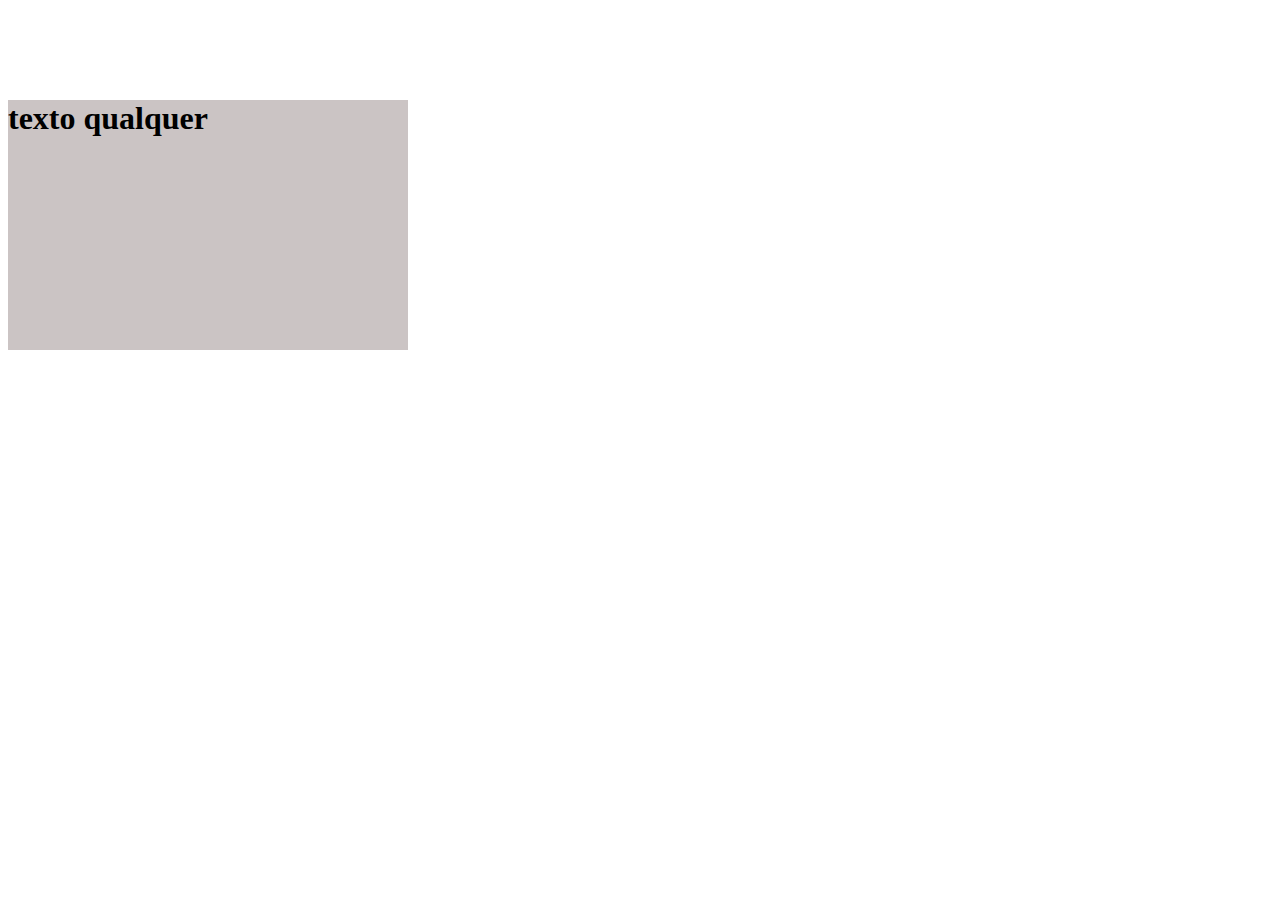
<file: animacoes.html>
<!DOCTYPE html>
<html>
<head>
    <link rel='stylesheet' type='text/css' media='screen' href='animacoes.css'>
</head>
<body>
    <div id="gradiente">
        <h1>texto qualquer</h1>
    </div>
</body>
</html>
</file>
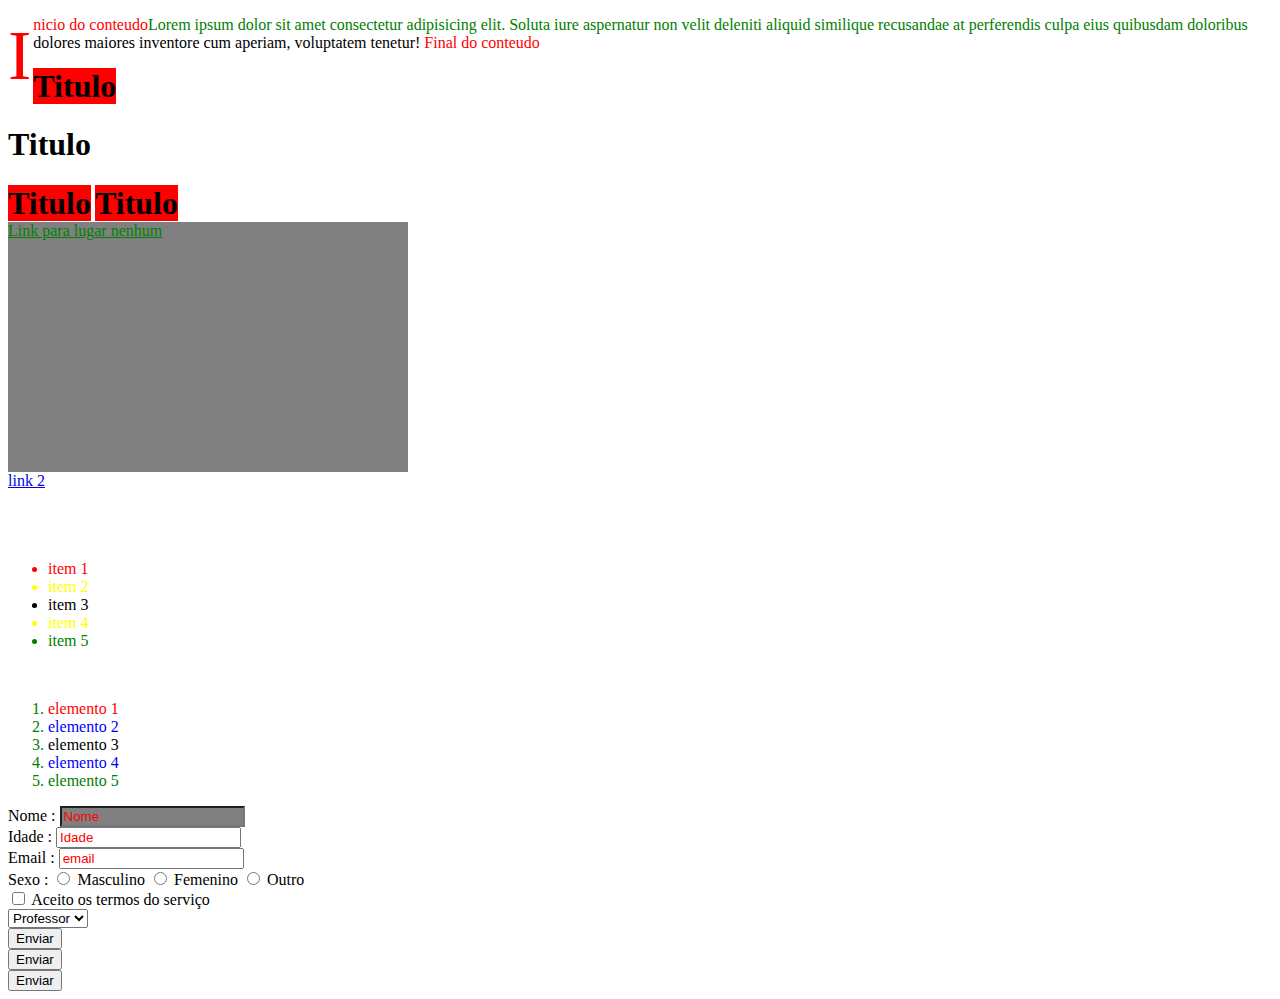
<file: aula11.html>
<!DOCTYPE html>
<html>
<head>
    <link rel='stylesheet' type='text/css' media='screen' href='aula11.css'>
</head>
<body>
    <p id="paragrafo">Lorem ipsum dolor sit amet consectetur adipisicing elit. Soluta iure aspernatur non velit deleniti aliquid similique recusandae at perferendis culpa eius quibusdam doloribus dolores maiores inventore cum aperiam, voluptatem tenetur!</p>
    <h1 class="titulo">Titulo</h1>
    <h1 class="titulo algumaCoisa">Titulo</h1>
    <h1 class="titulo">Titulo</h1>
    <h1 class="titulo">Titulo</h1>
    <div id="pai">
        <a href="">Link para lugar nenhum</a>
    </div>
    <a href="http://google.com">link 2</a>
    <br>
    <br><br><br>

    <ul>
        <li>item 1</li>
        <li>item 2</li>
        <li id="item3">item 3</li>
        <li>item 4</li>
        <li>item 5</li>
    </ul>
    <br>
    <ol>
        <li>elemento 1</li>
        <li>elemento 2</li>
        <li>elemento 3</li>
        <li>elemento 4</li>
        <li>elemento 5</li>
    </ol>


    <form id="formulario" action="" id="formulario">
        <label for="nome">Nome : </label>
        <input required type="text" name="nome" id="nome" placeholder="Nome">
        <br>
        <label for="idade">Idade : </label>
        <input required placeholder="Idade" type="number" name="idade" id="idade">
        <br>
        <label for="email">Email : </label>
        <input placeholder="email" type="email" name="email" id="email">
        <br>
        <label for="sexo">Sexo : </label>
        <input type="radio" name="sexo" id="sexo" value="Masculino"> <label for="sexo">Masculino</label>
        <input type="radio" name="sexo" id="sexo" value="Feminino"> <label for="sexo">Femenino</label>
        <input type="radio" name="sexo" id="sexo" value="Outro"> <label for="sexo">Outro</label>
        <br>
        <input type="checkbox" name="termos" id="termos">
        <label for="termos">Aceito os termos do serviço</label>
        <br>
        <label for="profissao"></label>
        <select name="profissao" id="profissao">
            <option value="Professor"> Professor </option>
            <option value="Dentista"> Dentista </option>
            <option value="Pedreiro"> Pedreiro </option>
        </select>
        <br>
        <input type="button" value="Enviar">
        <br>
        <input type="submit" value="Enviar">
        <br>
        <button>Enviar</button>
    </form>

</body>
</html>
</file>
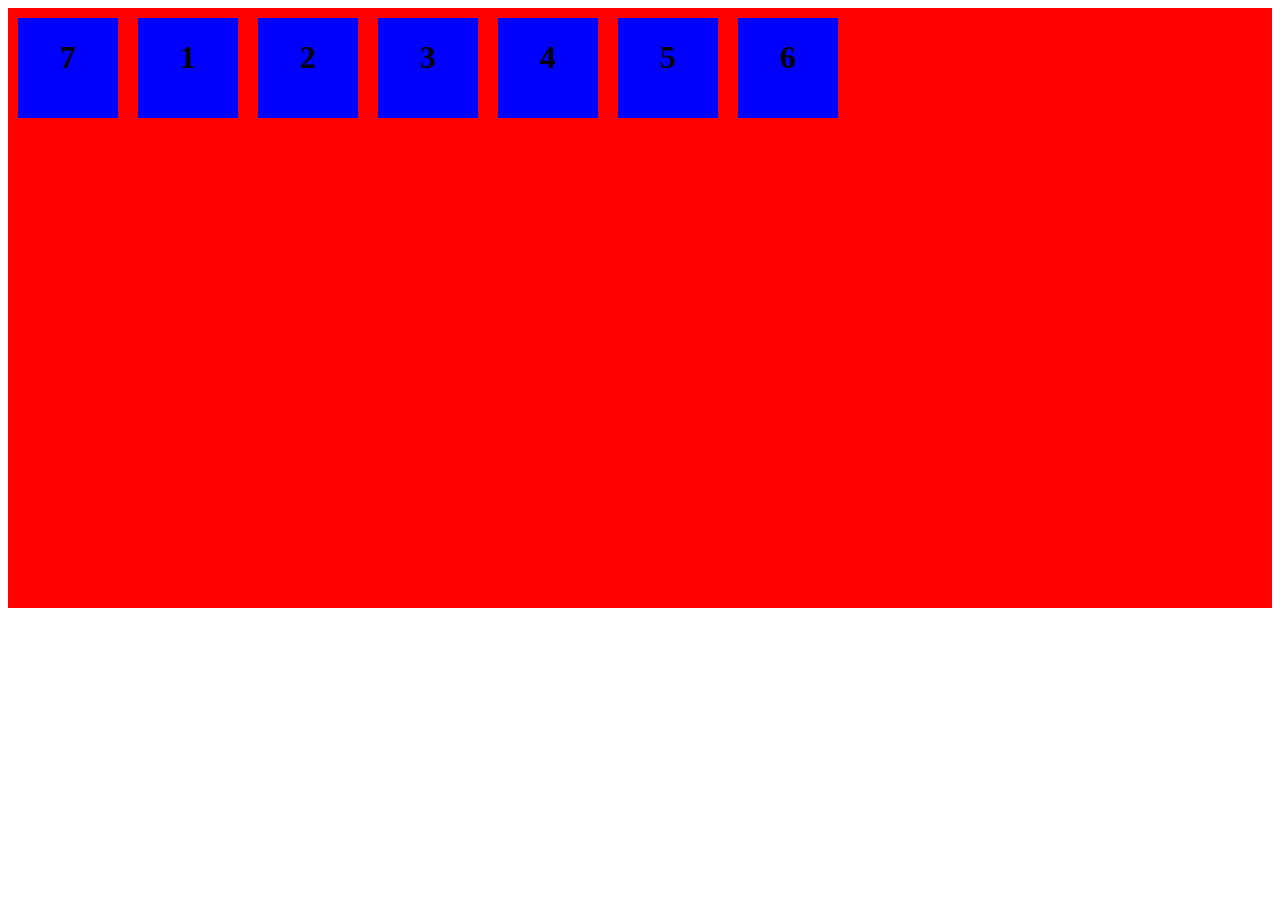
<file: displayFlex.html>
<!DOCTYPE html>
<html>
<head>
    <link rel='stylesheet' type='text/css' media='screen' href='displayFlex.css'>
</head>
<body>
    <div class="pai">
        <div class="filho"> <h1> 1 </h1> </div>
        <div class="filho"> <h1> 2 </h1> </div>
        <div class="filho"> <h1> 3 </h1> </div>
        <div class="filho"> <h1> 4 </h1> </div>
        <div class="filho"> <h1> 5 </h1> </div>
        <div class="filho"> <h1> 6 </h1> </div>
        <div class="filho" style="order: -1"> <h1> 7 </h1> </div>
        
    </div>
</body>
</html>
</file>
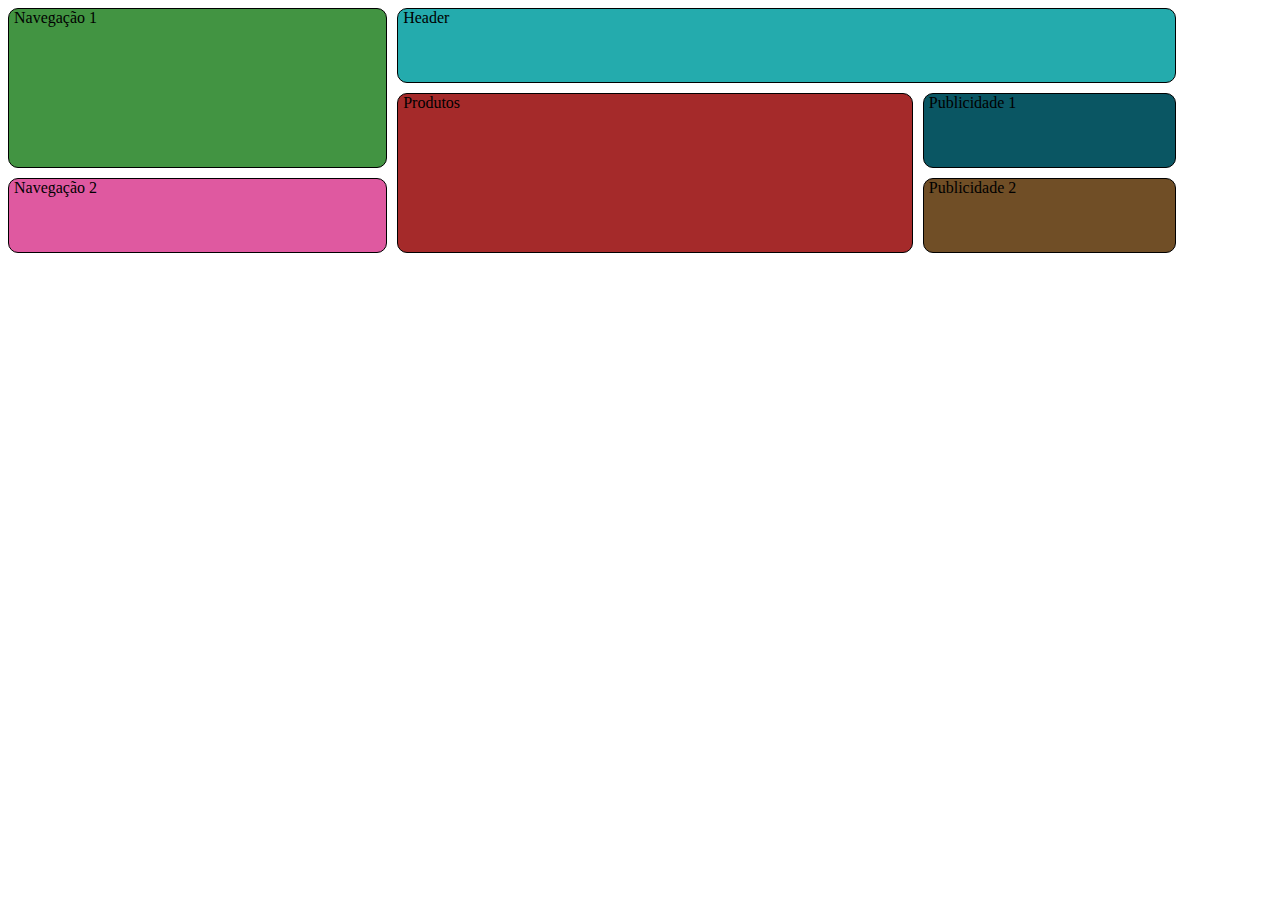
<file: displayGrid.html>
<!DOCTYPE html>
<html>
<head>
    <link rel='stylesheet' type='text/css' media='screen' href='displayGrid.css'>
</head>
<body>
    <div id="grade">
        <header class="border">Header</header>
        <section id="produtos" class="border">Produtos</section>
        <nav id="nav1" class="border">Navegação 1</nav>
        <nav id="nav2" class="border">Navegação 2</nav>
        <aside id="aside1" class="border">Publicidade 1</aside>
        <aside id="aside2" class="border">Publicidade 2</aside>
    </div>
   
</body>
</html>
</file>
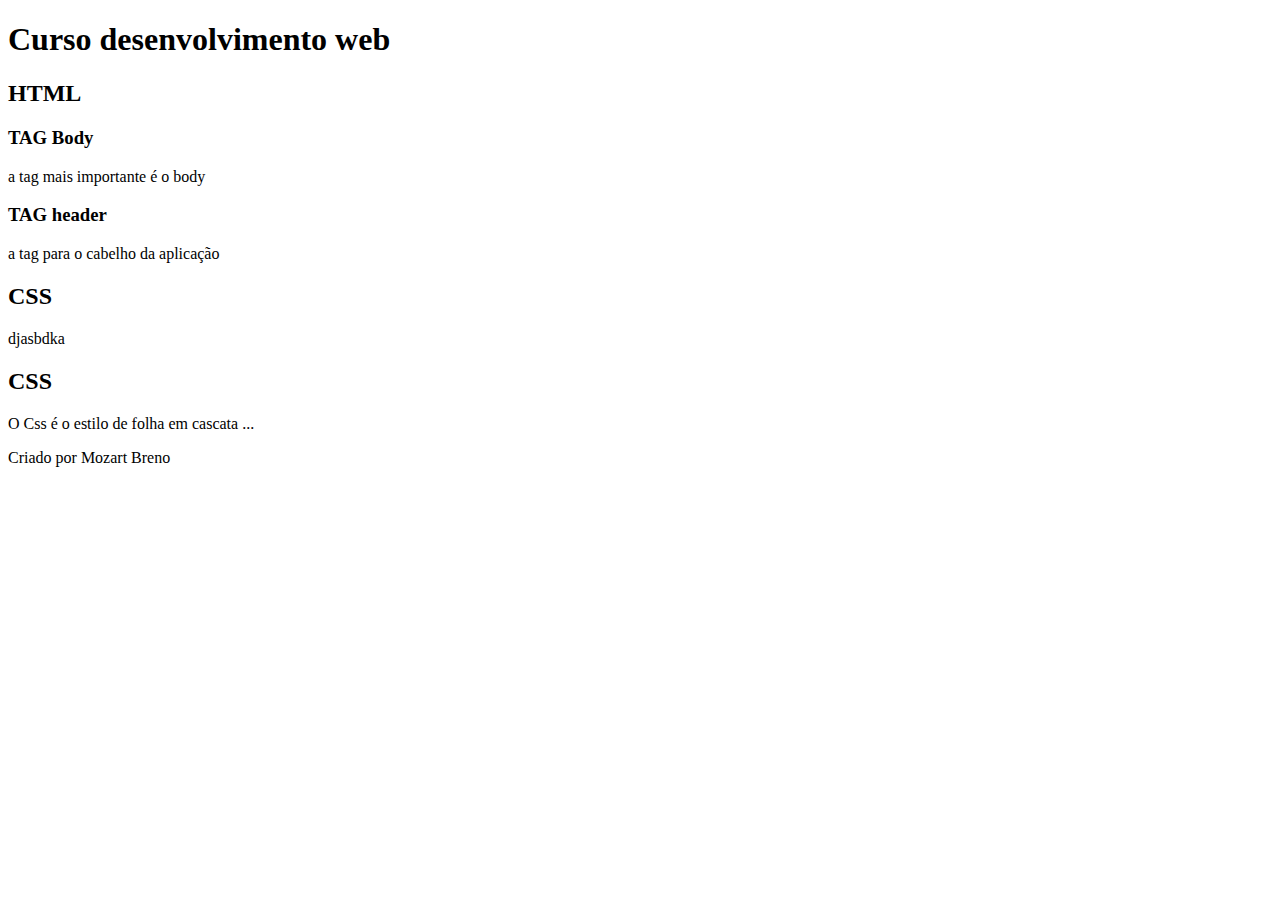
<file: HtmlSemantico.html>
<!DOCTYPE html>
<html>
<head>
    <title>Page Title</title>
<body>
    <header>
        <h1>Curso desenvolvimento web</h1>
    </header>
    <main>
        <section>
            <h2>HTML</h2>
            <article>
                <h3>TAG Body</h3>
                    <p>a tag mais importante é o body</p>
            </article>
            <article>
                <h3>TAG header</h3>
                    <p> a tag para o cabelho da aplicação</p>
            </article>
        <section>
            <h2>CSS</h2>
                <article>djasbdka</article>
        </section>

        </section>
        <h2>CSS</h2>
            <p>O Css é o estilo de folha em cascata ...</p>
    </main>
    <footer>
        <p>Criado por Mozart Breno</p>
    </footer>
</body>
</html>
</file>
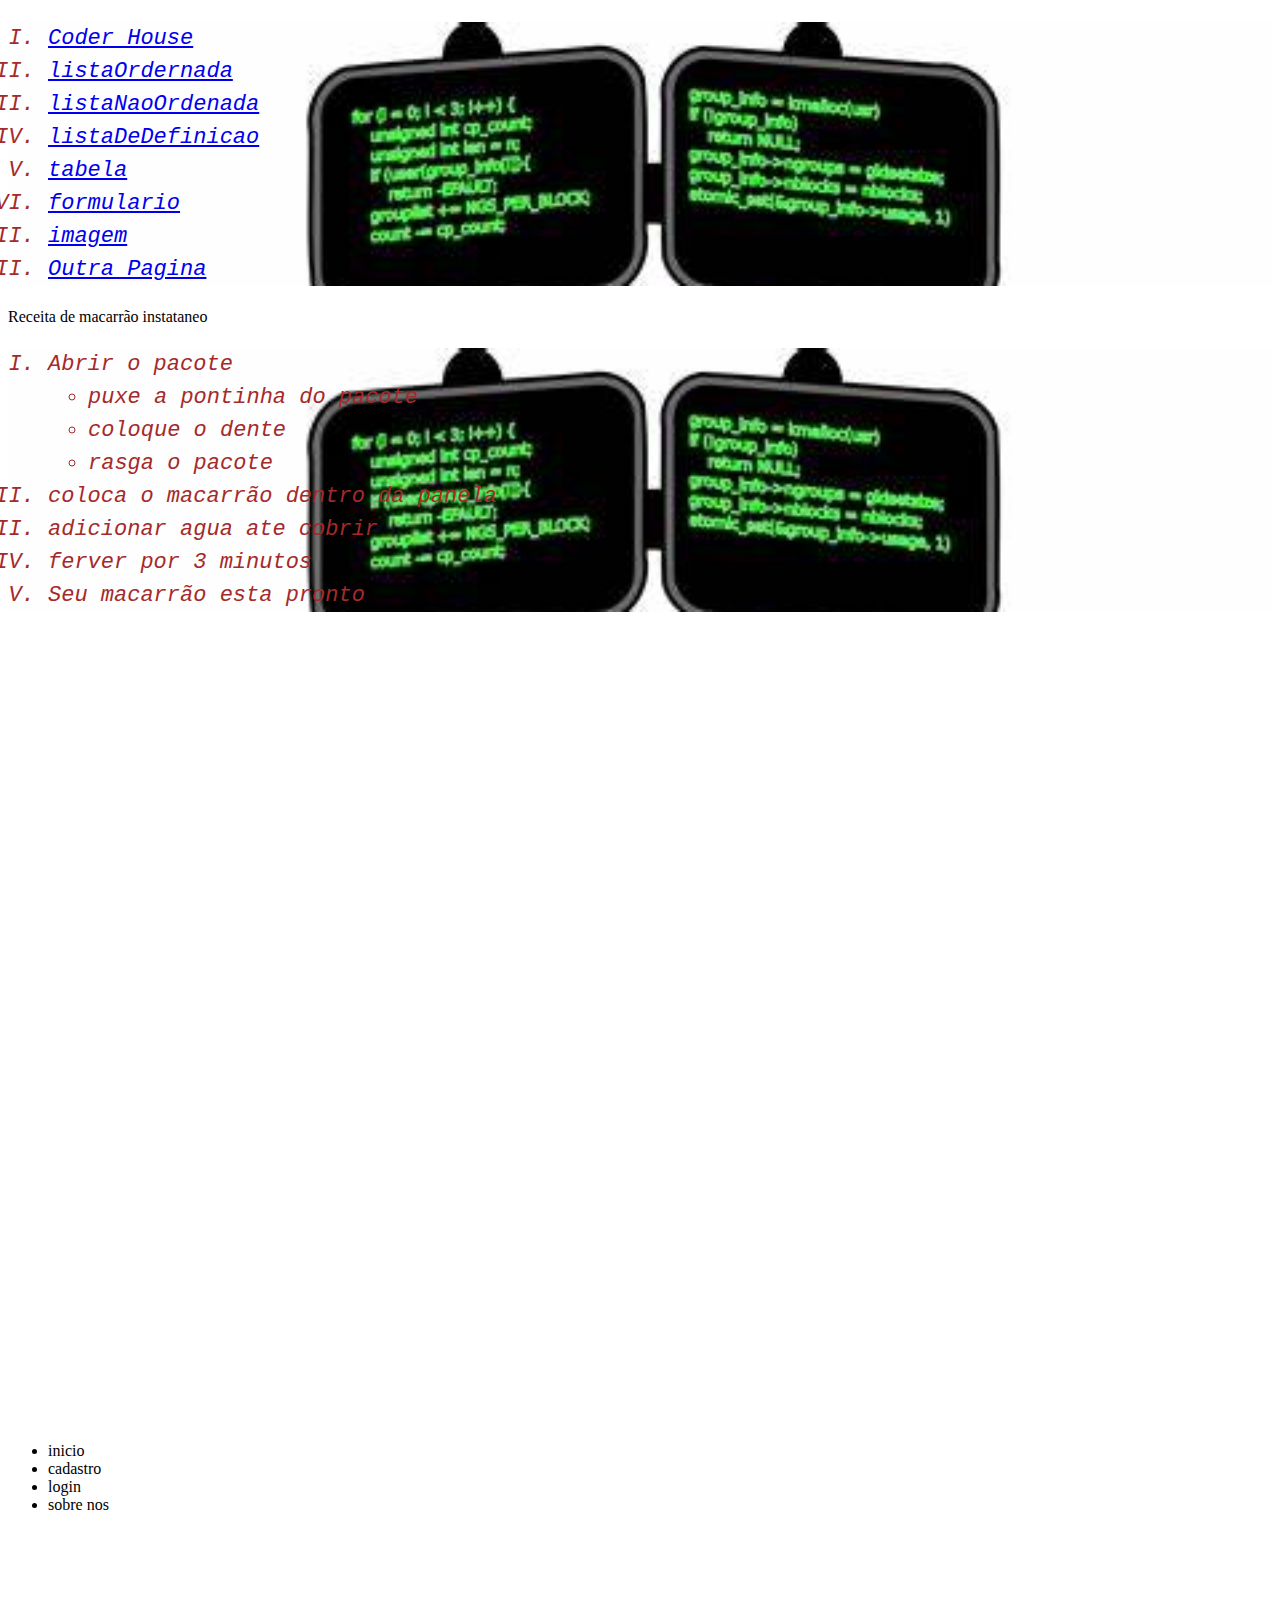
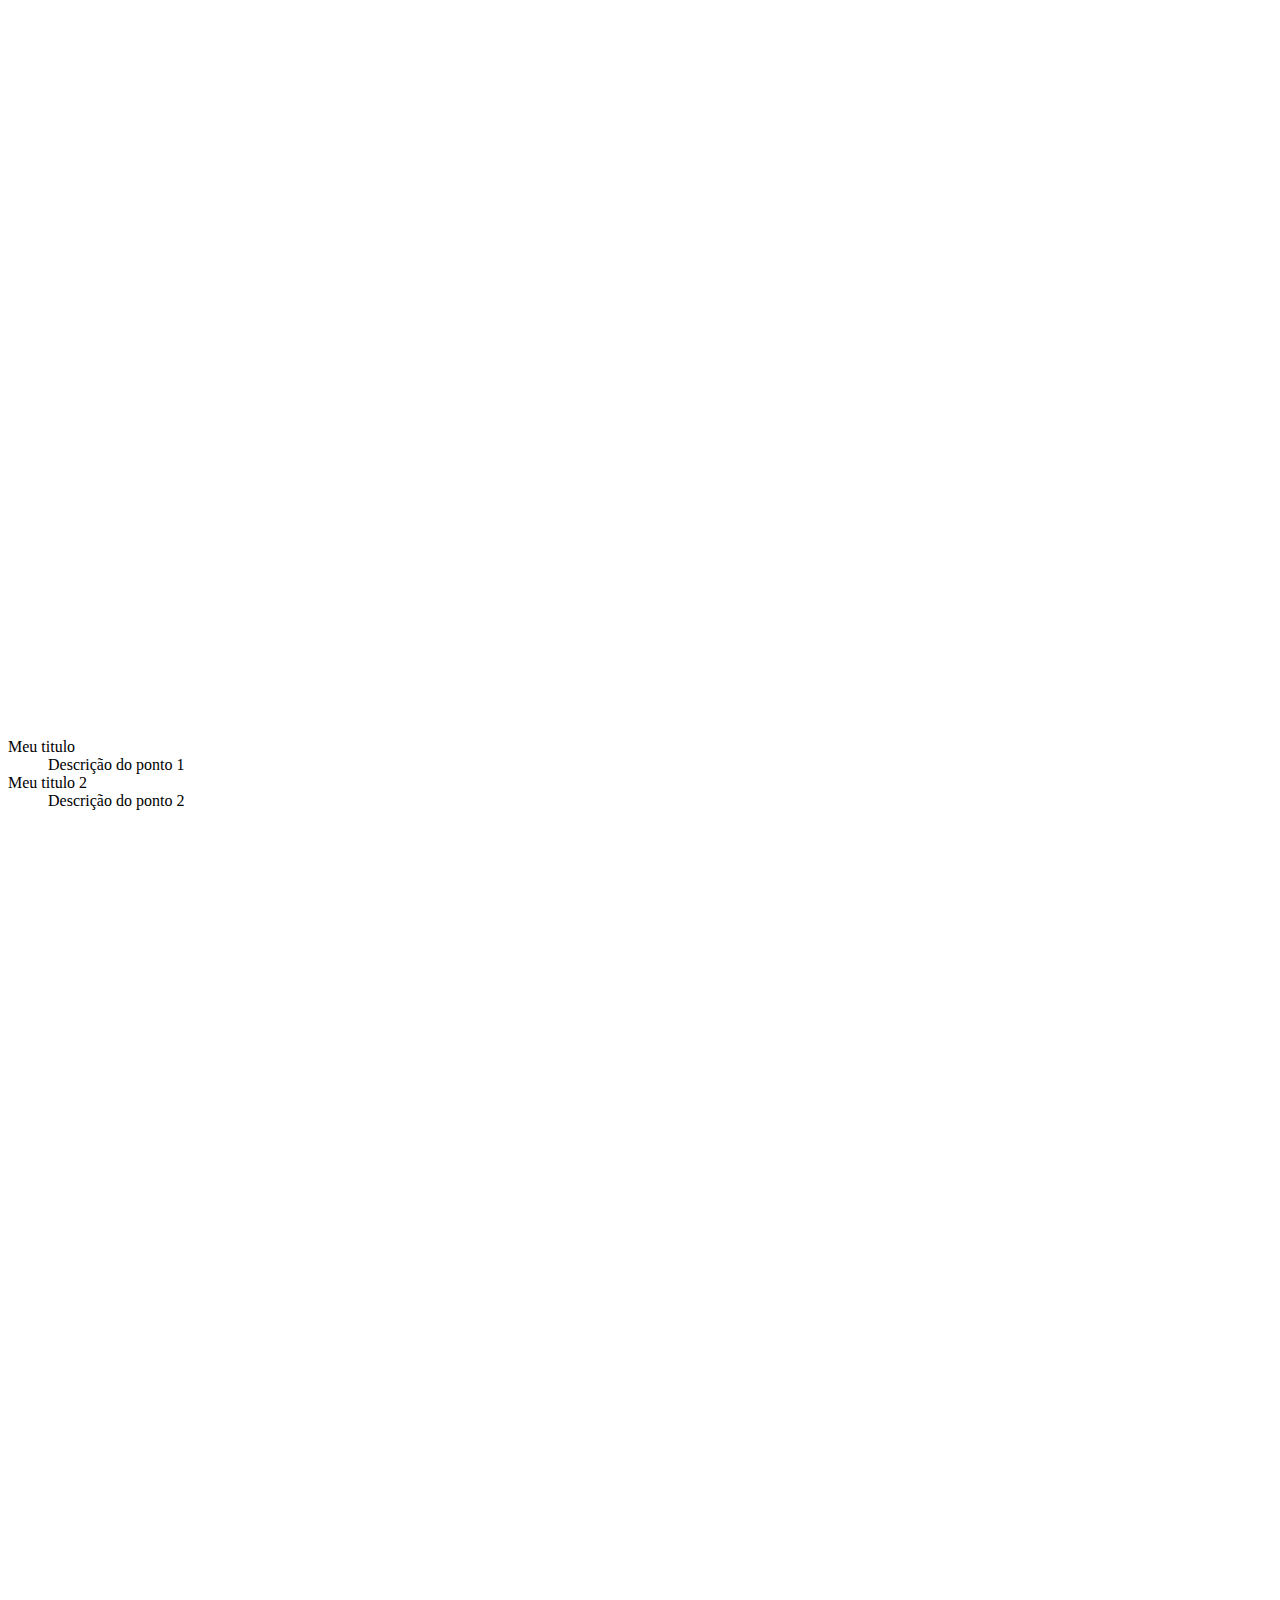
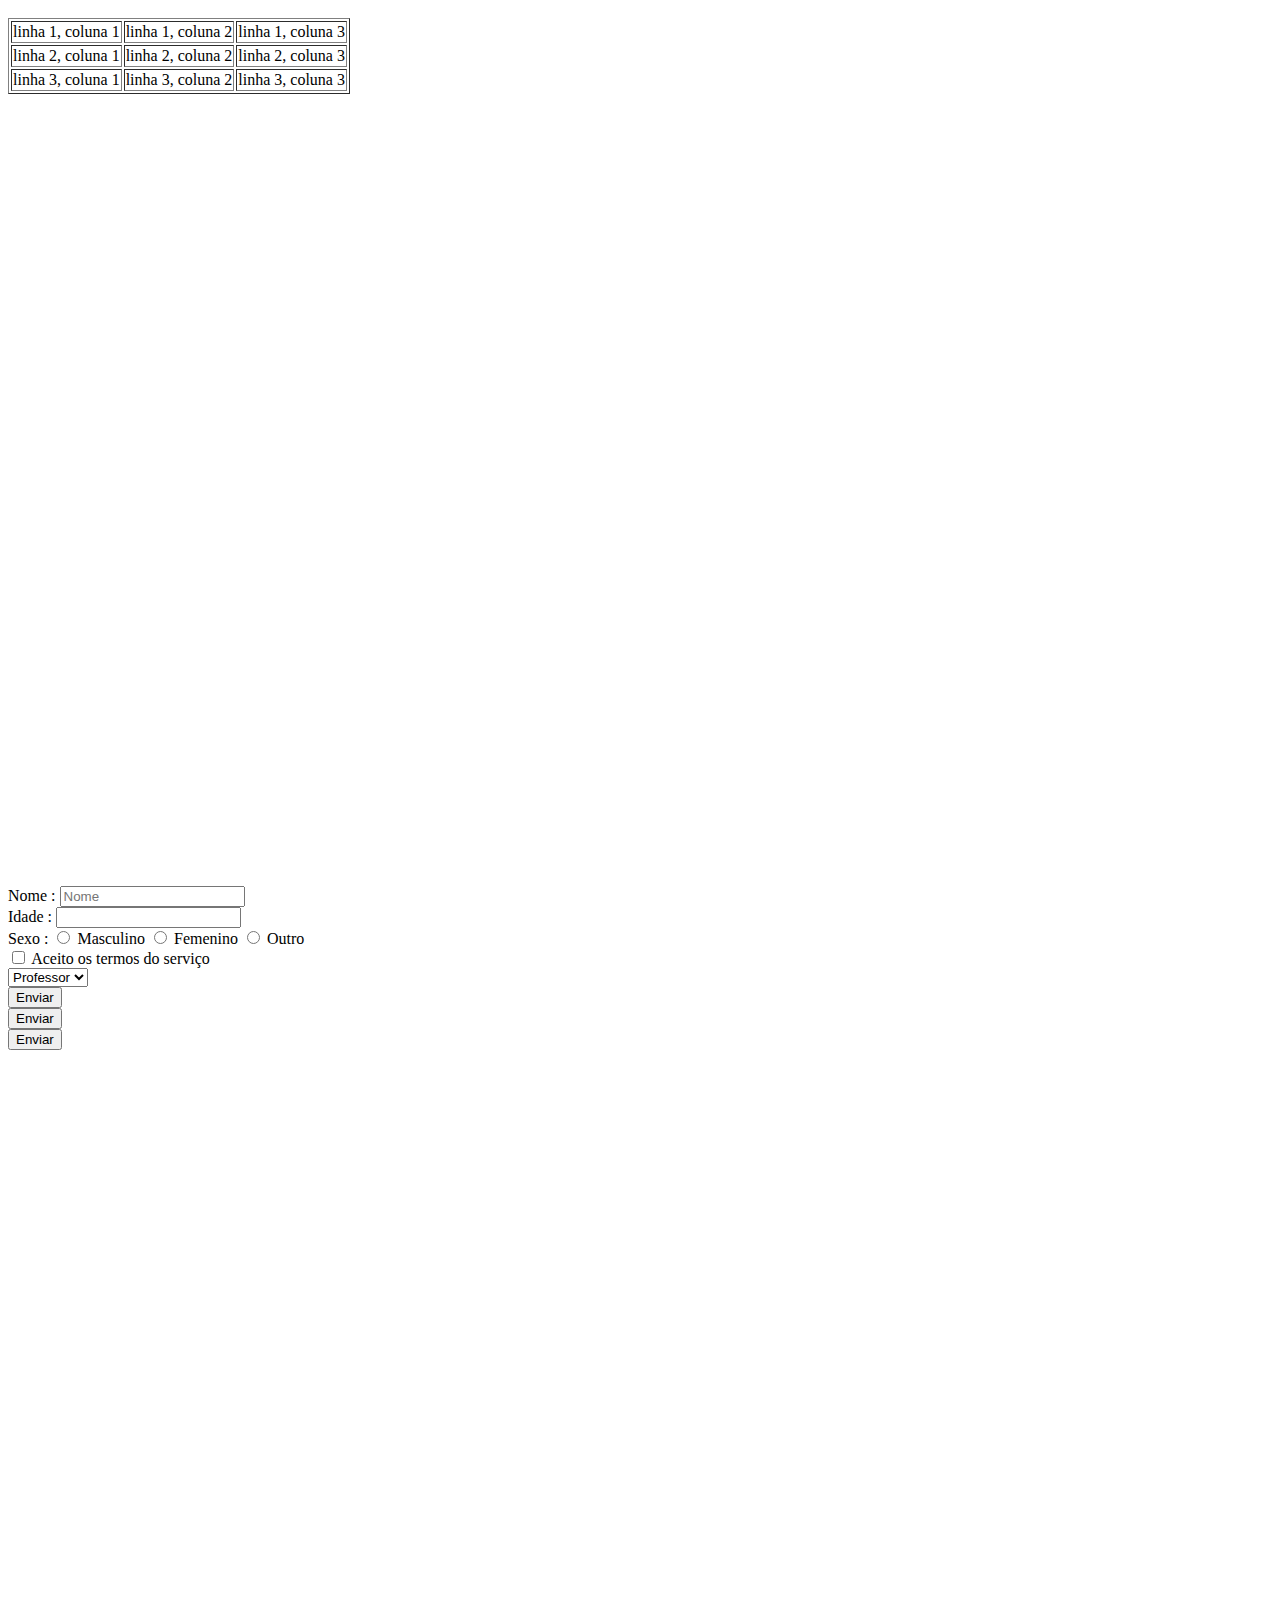
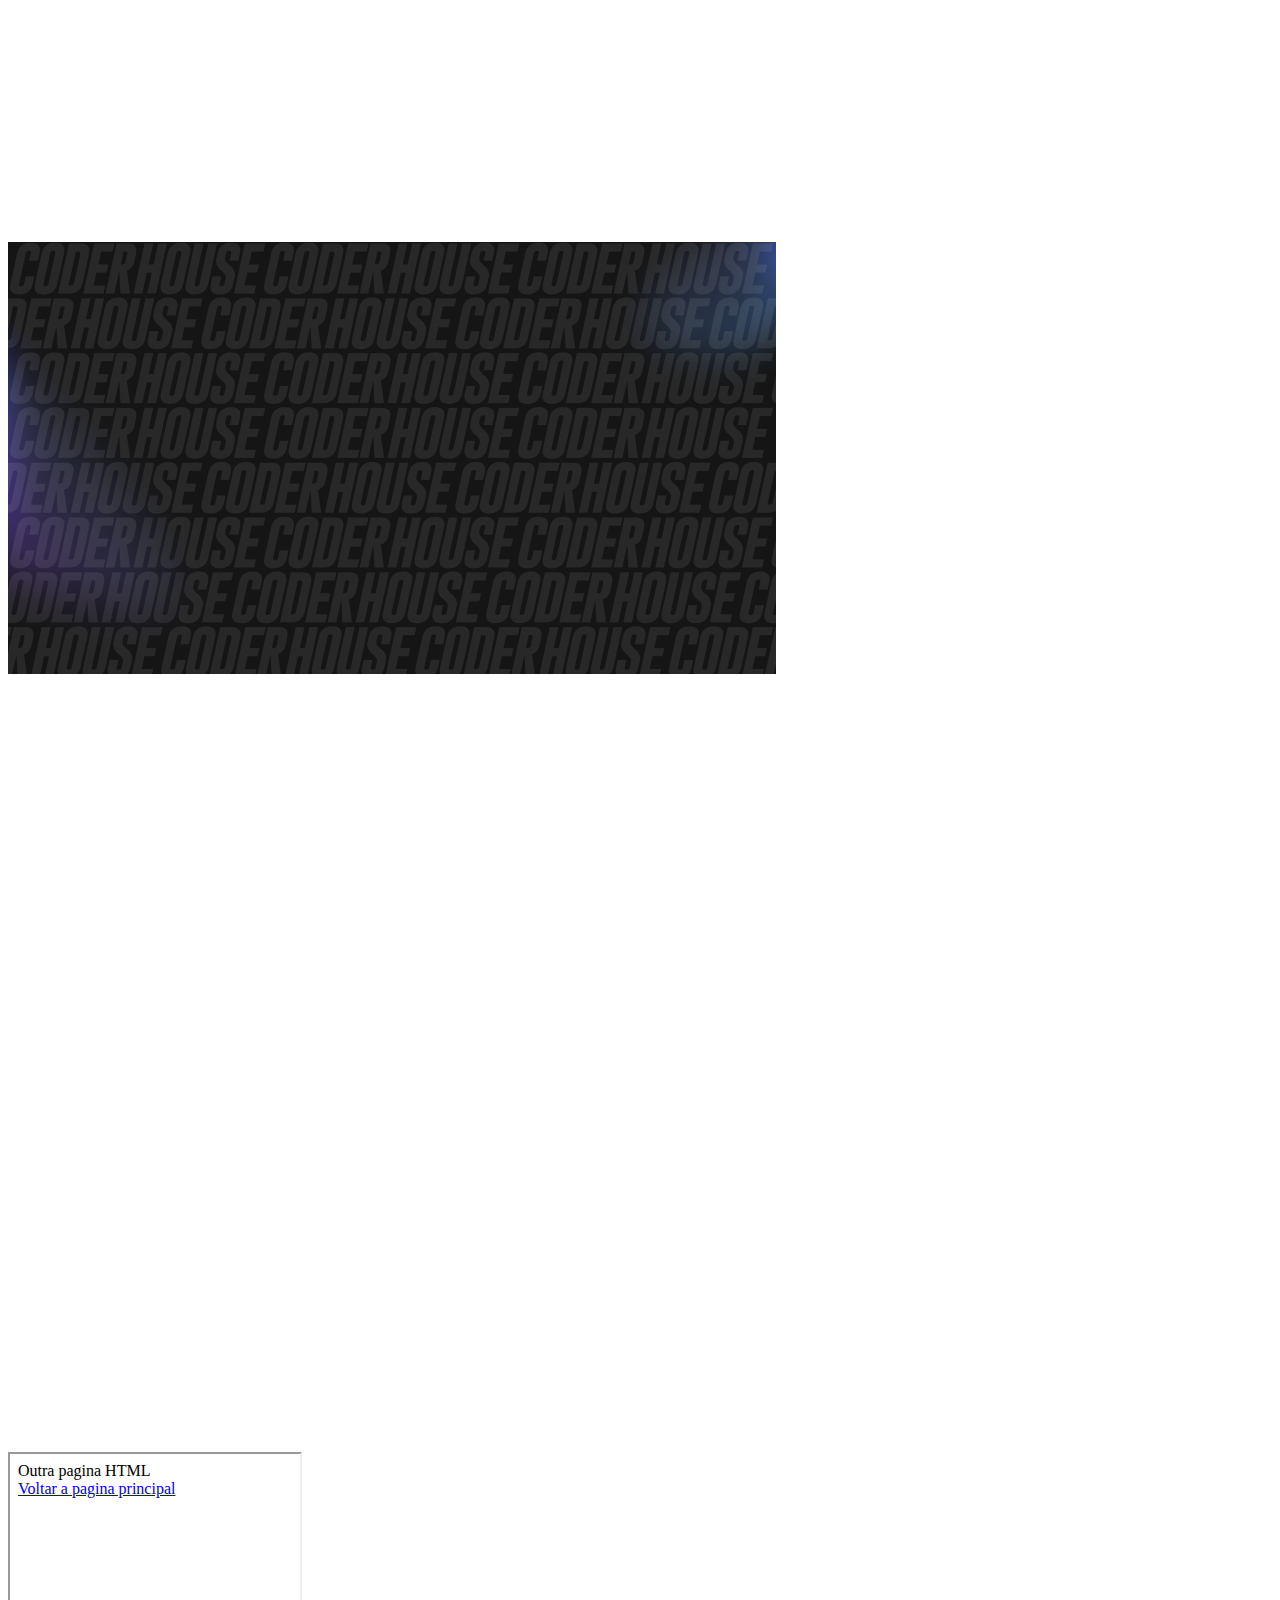
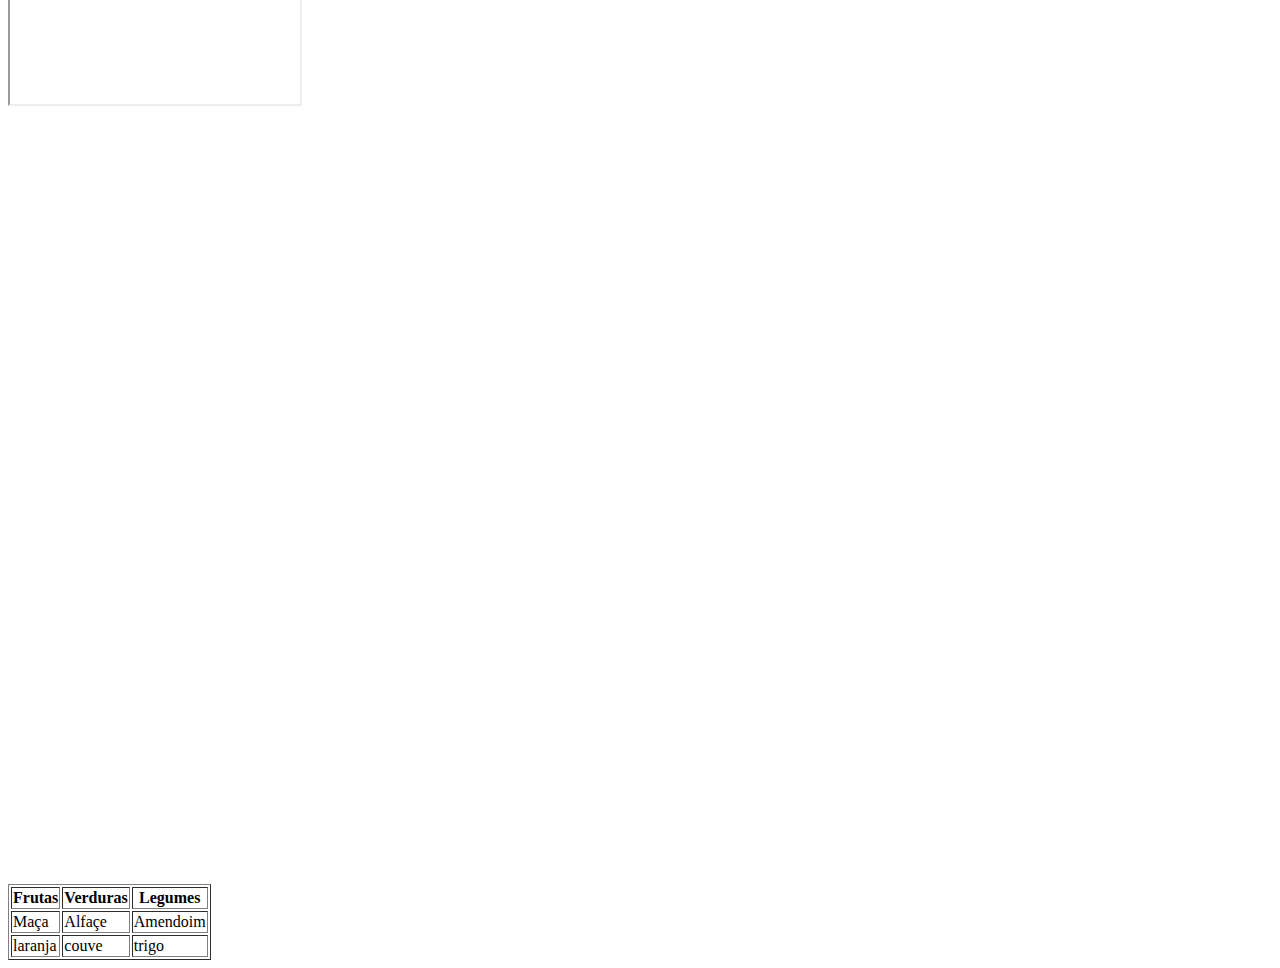
<file: InicioHtml.html>
<!DOCTYPE html>
<html>
    <head>
        <title>Meu primeiro projeto</title>
        <style>
           ol{
            color: brown;
            list-style-type: upper-roman;
            font-family: 'Courier New', Courier, monospace;
            font-style: italic;
            font-size: 22px;
            font-weight: 500;
            text-align: left;
            line-height: 1.5;
            background-image: url(testeImg.jpg);
            background-size: cover;
           }
        </style>
    </head>
    <body>
        <ol id="nav">
            <li>
                <a id="linkCoder" class="fonteVerde" href="https://www.coderhouse.com.br/">Coder House</a>
            </li>
            <li>
                <a href="#listaOrdenada">listaOrdernada</a>
            </li>
            <li>
                <a href="#listaNaoOrdenada">listaNaoOrdenada</a>
            </li>
            <li>
                <a href="#listaDeDefinicao">listaDeDefinicao</a>
            </li>
            <li>
                <a href="#tabela">tabela</a>
            </li>
            <li>
                <a href="#formulario">formulario</a>
            </li>
            <li>
                <a href="#imagem">imagem</a>
            </li>
            <li>
                <a href="outraPagina.html"> Outra Pagina</a>
            </li>
            
        </ol>
        <span id="tituloReceita" class="fonteVermelha">Receita de macarrão instataneo</span>
        <ol id="listaOrdenada" class="fonteVermelha">
            <li>Abrir o pacote</li>
            <ul>
                <li>puxe a pontinha do pacote</li>
                <li>coloque o dente</li>
                <li>rasga o pacote</li>
            </ul>
            <li>coloca o macarrão dentro da panela</li>
            <li>adicionar agua ate cobrir</li>
            <li>ferver por 3 minutos</li>
            <li>Seu macarrão esta pronto</li>
        </ol>

        <br><br><br><br><br><br><br><br><br><br><br>
        <br><br><br><br><br><br><br><br><br><br><br>
        <br><br><br><br><br><br><br><br><br><br><br>
        <br><br><br><br><br><br><br><br><br><br><br>

        <ul id="listaNaoOrdenada">
            <li>inicio</li>
            <li>cadastro</li>
            <li>login</li>
            <li>sobre nos</li>
        </ul>

        <br><br><br><br><br><br><br><br><br><br><br>
        <br><br><br><br><br><br><br><br><br><br><br>
        <br><br><br><br><br><br><br><br><br><br><br>
        <br><br><br><br><br><br><br><br><br><br><br>

        <dl id="listaDeDefinicao">
            <dt>Meu titulo</dt>
                <dd> Descrição do ponto 1</dd>
            <dt>Meu titulo 2</dt>
                <dd> Descrição do ponto 2</dd>
        </dl>

        <br><br><br><br><br><br><br><br><br><br><br>
        <br><br><br><br><br><br><br><br><br><br><br>
        <br><br><br><br><br><br><br><br><br><br><br>
        <br><br><br><br><br><br><br><br><br><br><br>

        <table id="tabela" border="1">
            <tr>
                <td> linha 1, coluna 1</td>
                <td> linha 1, coluna 2</td>
                <td> linha 1, coluna 3</td>
            </tr>
            <tr>
                <td> linha 2, coluna 1</td>
                <td> linha 2, coluna 2</td>
                <td> linha 2, coluna 3</td>
            </tr>
            <tr>
                <td> linha 3, coluna 1</td>
                <td> linha 3, coluna 2</td>
                <td> linha 3, coluna 3</td>
            </tr>
        </table>
        <br><br><br><br><br><br><br><br><br><br><br>
        <br><br><br><br><br><br><br><br><br><br><br>
        <br><br><br><br><br><br><br><br><br><br><br>
        <br><br><br><br><br><br><br><br><br><br><br>
        
        <form id="formulario" action="" id="formulario">
            <label for="nome">Nome : </label>
            <input required type="text" name="nome" id="nome" placeholder="Nome">
            <br>
            <label for="idade">Idade : </label>
            <input type="number" name="idade" id="idade">
            <br>
            <label for="sexo">Sexo : </label>
            <input type="radio" name="sexo" id="sexo" value="Masculino"> <label for="sexo">Masculino</label>
            <input type="radio" name="sexo" id="sexo" value="Feminino"> <label for="sexo">Femenino</label>
            <input type="radio" name="sexo" id="sexo" value="Outro"> <label for="sexo">Outro</label>
            <br>
            <input type="checkbox" name="termos" id="termos">
            <label for="termos">Aceito os termos do serviço</label>
            <br>
            <label for="profissao"></label>
            <select name="profissao" id="profissao">
                <option value="Professor"> Professor </option>
                <option value="Dentista"> Dentista </option>
                <option value="Pedreiro"> Pedreiro </option>
            </select>
            <br>
            <input type="button" value="Enviar">
            <br>
            <input type="submit" value="Enviar">
            <br>
            <button>Enviar</button>
        </form>
        <br><br><br><br><br><br><br><br><br><br><br>
        <br><br><br><br><br><br><br><br><br><br><br>
        <br><br><br><br><br><br><br><br><br><br><br>
        <br><br><br><br><br><br><br><br><br><br><br>

        <a href="https://google.com">
            <img src="CoderImagem.png" alt="imagem da coder" id="imagem" title="imagem da coder">
        </a>

        <br><br><br><br><br><br><br><br><br><br><br>
        <br><br><br><br><br><br><br><br><br><br><br>
        <br><br><br><br><br><br><br><br><br><br><br>
        <br><br><br><br><br><br><br><br><br><br><br>

        <iframe src="outraPagina.html" width=290 height=250>
            Texto para quando o navegador não conhece a tag iframe
        </iframe>

        <br><br><br><br><br><br><br><br><br><br><br>
        <br><br><br><br><br><br><br><br><br><br><br>
        <br><br><br><br><br><br><br><br><br><br><br>
        <br><br><br><br><br><br><br><br><br><br><br>

    
        <table border="1">
            <tr>
                <th>Frutas</th>
                <th>Verduras</th>
                <th>Legumes</th>
            </tr>
            <tr>
                <td>Maça</td>
                <td>Alfaçe</td>
                <td>Amendoim</td>
            </tr>
            <tr>
                <td>laranja</td>
                <td>couve</td>
                <td>trigo</td>
            </tr>
        </table>
    </body>
</html>
</file>
<file: animacoes.css>
#gradiente{
    background-color: rgb(203, 196, 196);
    width: 400px;
    height: 250px;
    margin-top: 100px;
    transform: skew(0deg,0deg);
    z-index: 1;
}

h1{
    animation-duration: 4s;
    animation-name: animacao;
    animation-iteration-count: infinite;
}

@keyframes animacao{
    0% {
        opacity: 0;
    }
    100% {
        opacity: 1;
    }
}
</file>
<file: aula11.css>
.titulo:not(.algumaCoisa){
    background-color: red;
    display: inline;
}

#pai{
    background-color: gray;
    width: 400px;
    height: 250px;
}

#pai:hover{
    background-color: red;
    color: aqua;
}
#pai a:visited{
    color: green;
}
a:active{
    color: green;
}

#nome{
    color: red;
}
#nome:focus{
    color: green;
    background-color: yellow;
}

ul li:first-child{
    color: red;
}
ul li:last-child{
    color: green;
}
ul li:nth-child(even){
    color: yellow;
}
ol li:first-of-type{
    color: red;
}
ol li:last-of-type{
    color: green;
}
ol li:nth-of-type(2n){
    color: blue;
}

#profissao option:checked{
    color: green;
    background-color: yellow;
}

:disabled{
    background-color: black;
}
#email:valid{
    color: green;
}
#email:invalid{
    color: red;
}
#nome:required{
    background-color: gray;
}
#paragrafo::after{
    content: " Final do conteudo";
    color: red;
}

#paragrafo::before{
    content: " Inicio do conteudo";
    color: red;
}

#paragrafo::first-letter {
    font-size: 70px;
    float: left;
    margin-right: 2px;
    margin-bottom: -20px;
  }

#paragrafo::first-line{
    color: green;
}
::selection{
    color: blueviolet;
    background-color: blanchedalmond;
}
ol li::marker{
    color: green;
}
::placeholder{
    color: red;
}
</file>
<file: displayFlex.css>
.pai{
    display: flex;
    flex-direction: row;
    height: 600px;
    flex-wrap: wrap;
    background-color: red;
    justify-content: flex-start;
}
.filho{
    background-color: blue;
    width: 100px;
    height: 100px;
    margin: 10px;
}
h1{
    text-align: center;
}
</file>
<file: displayGrid.css>
#grade {
   display: grid;
   grid-template-areas:
     "nav header header header"
     "nav produtos produtos aside1"
     "nav2 produtos  produtos aside2";
   grid-template-rows: 75px 75px 75px; 
   grid-template-columns: 30% 20% 20% 20%;
   grid-gap: 10px;

}
.border {
   border: 1px solid black;
   border-radius: 10px;
   padding-left: 5px;
}
header {
   grid-area: header;
   background-color: rgb(36, 171, 173);
}
footer {
   grid-area: footer;
}
section#produtos {
   grid-area: produtos;
   background-color: brown;     
}
section#serviços {
   grid-area: servicos;     
}
#nav1 {
   grid-area: nav;
   background-color: rgb(66, 148, 66);

}

#nav2 {
   grid-area: nav2;
   background-color: rgb(223, 89, 160);

}
#aside1 {
   grid-area: aside1;
   background-color: rgb(10, 86, 99);
}
#aside2 {
   grid-area: aside2;
   background-color: rgb(112, 78, 38);
}

.filho{
   background-color: blue;
   width: 100px;
   height: 100px;
   margin: 10px;
}
</file>
